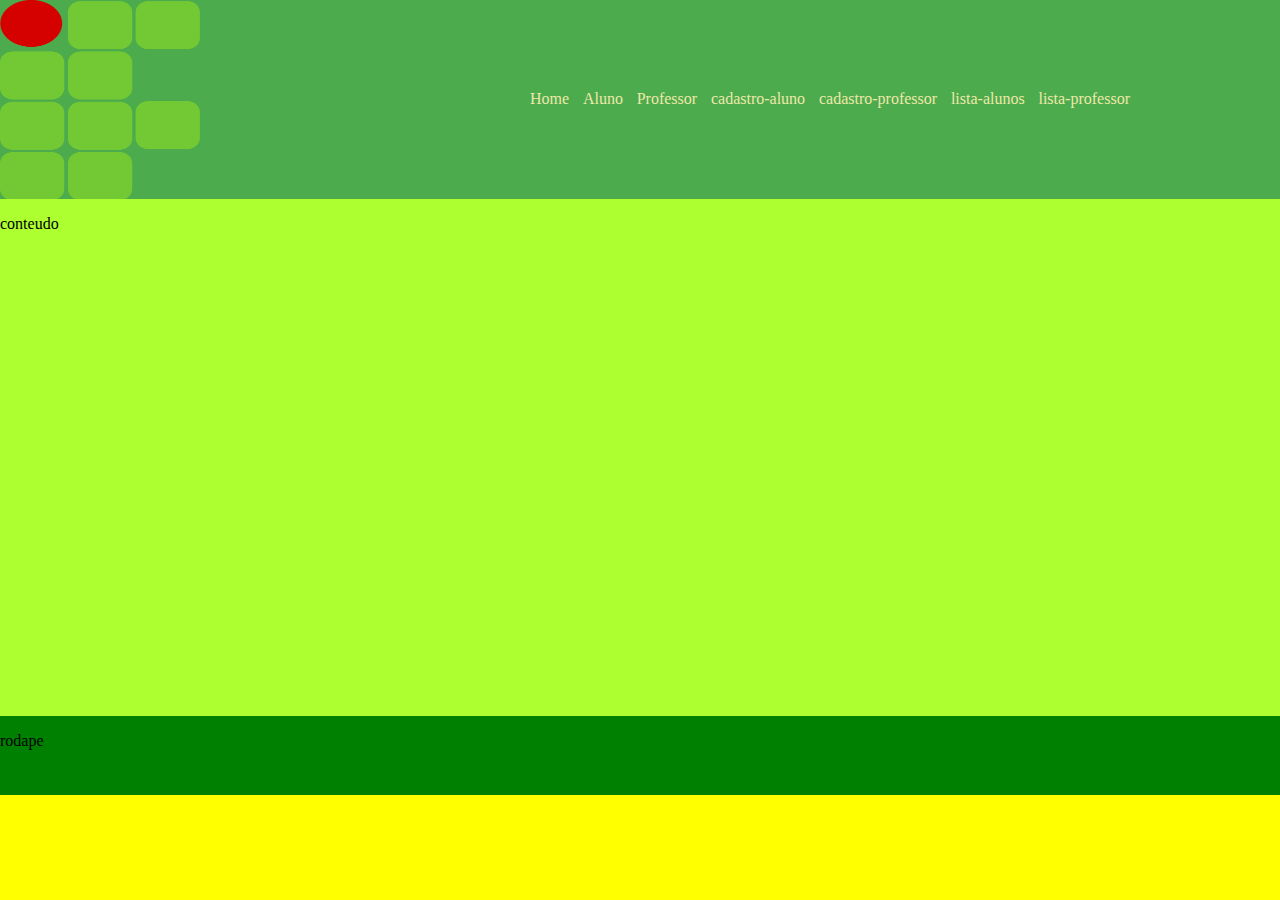
<file: sistema-aluno/index.html>
<!DOCTYPE html>
<html lang="en">
<head>
    <meta charset="UTF-8">
    <meta name="viewport" content="width=device-width, initial-scale=1.0">
    <title>Index Sistema Aluno</title>
    <link rel="stylesheet" href="styles.css">
</head>
<body>
    <header>
        <div>
            <img src="ifbaiano.png" alt="ifbaiano" class="dedo"></div>
        <nav>
            <a href="index.html">Home</a>
            <a href="aluno.html">Aluno</a>
            <a href="professor.html">Professor</a>
            <a href="cadastro-aluno.html">cadastro-aluno</a>
            <a href="cadastro-professor.html">cadastro-professor</a>
            <a href="lista-alunos.html">lista-alunos</a>
            <a href="lista-professor.html">lista-professor</a>

        </nav>
        <img src="ifbaiano.png" alt="ifbaiano" class="dedo">
    </header>
    <article class="main">
        <section><p>conteudo</p></section>
        <aside><p>lado</p></aside>
    </article>
    <footer><p>rodape</p></footer>

</body>
</html>
</file>
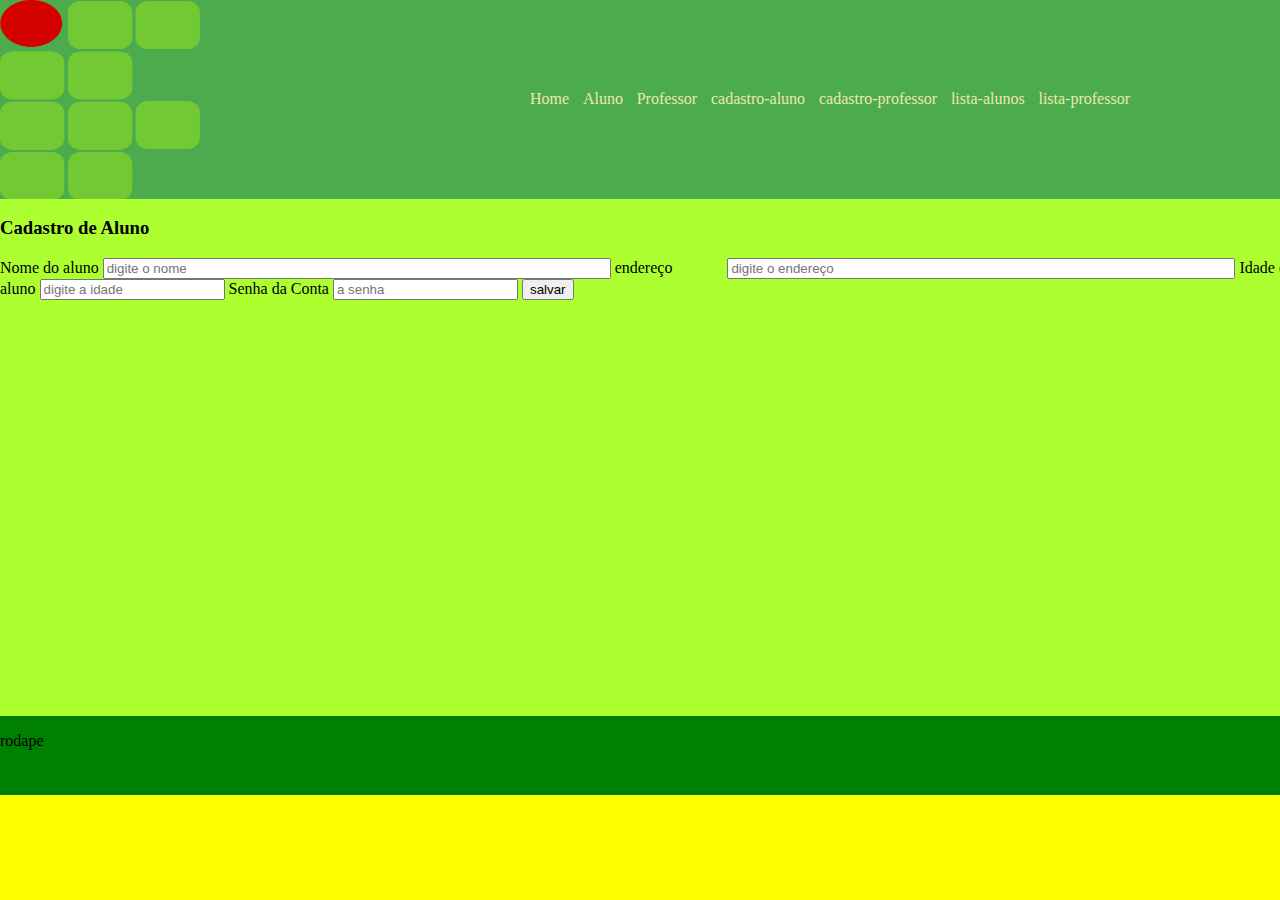
<file: sistema-aluno/aluno.html>
<!DOCTYPE html>
<html lang="en">
<head>
    <meta charset="UTF-8">
    <meta name="viewport" content="width=device-width, initial-scale=1.0">
    <title>Index Sistema Aluno</title>
    <link rel="stylesheet" href="styles.css">
</head>
<body>
    <header>
        <div>
            <img src="ifbaiano.png" alt="ifbaiano" class="dedo"></div>
        <nav>
            <a href="index.html">Home</a>
            <a href="aluno.html">Aluno</a>
            <a href="professor.html">Professor</a>
            <a href="cadastro-aluno.html">cadastro-aluno</a>
            <a href="cadastro-professor.html">cadastro-professor</a>
            <a href="lista-alunos.html">lista-alunos</a>
            <a href="lista-professor.html">lista-professor</a>
        </nav>
        <img src="ifbaiano.png" alt="ifbaiano" class="dedo">
    </header>
    <article class="main">
        <section> <h3>Cadastro de Aluno</h3>
            <form action="./aluno.html">
                <label for="name"> Nome do aluno</label>
                <input type="text" name="nome" id="nome" placeholder="digite o nome">
                
                <label for="endereco">endereço</label>
                <input type="text" name="endereco" id="endereco"placeholder="digite o endereço">

                <label for="idade"> Idade do aluno</label>
                <input type="number" name="idade" id="idade " placeholder="digite a idade">

                <label for="senha">Senha da Conta</label>
                <input type="password" name="senha" id="senha" placeholder="a senha">

                <input type="submit" value="salvar">
            </form>
    
        </section>
        <aside>
            <p>lado</p>
        </aside>
    </article>
    <footer><p>rodape</p></footer>
</body>
</html>
</file>
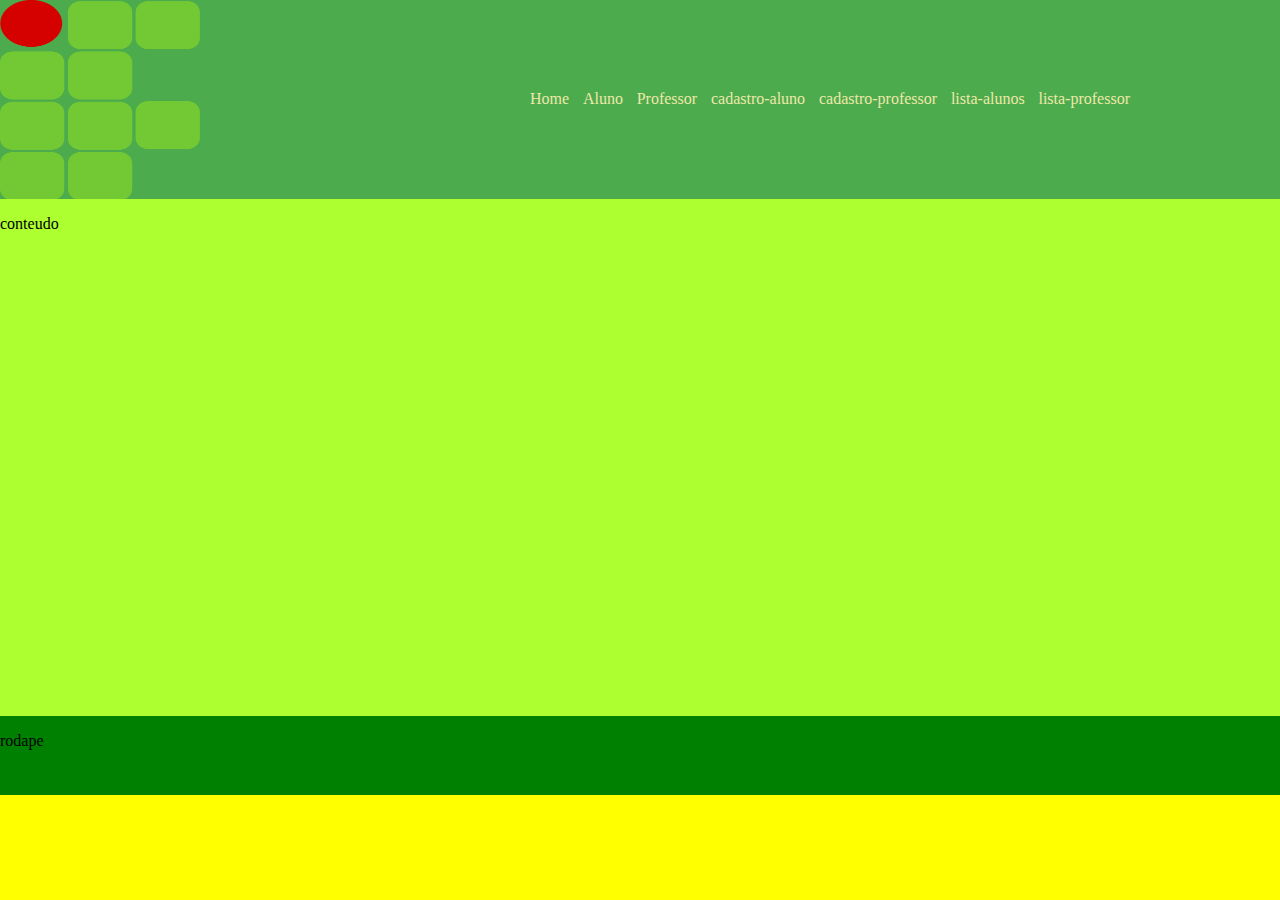
<file: sistema-aluno/cadastro-aluno.html>
<!DOCTYPE html>
<html lang="en">
<head>
    <meta charset="UTF-8">
    <meta name="viewport" content="width=device-width, initial-scale=1.0">
    <title>Index Sistema Aluno</title>
    <link rel="stylesheet" href="styles.css">
</head>
<body>
    <header>
        <div>
            <img src="ifbaiano.png" alt="ifbaiano" class="dedo"></div>
        <nav>
            <a href="index.html">Home</a>
            <a href="aluno.html">Aluno</a>
            <a href="professor.html">Professor</a>
            <a href="cadastro-aluno.html">cadastro-aluno</a>
            <a href="cadastro-professor.html">cadastro-professor</a>
            <a href="lista-alunos.html">lista-alunos</a>
            <a href="lista-professor.html">lista-professor</a>
        </nav>
        <img src="ifbaiano.png" alt="ifbaiano" class="dedo">
    </header>
    <article class="main">
        <section><p>conteudo</p></section>
        <aside><p>lado</p></aside>
    </article>
    <footer><p>rodape</p></footer>

</body>
</html>
</file>
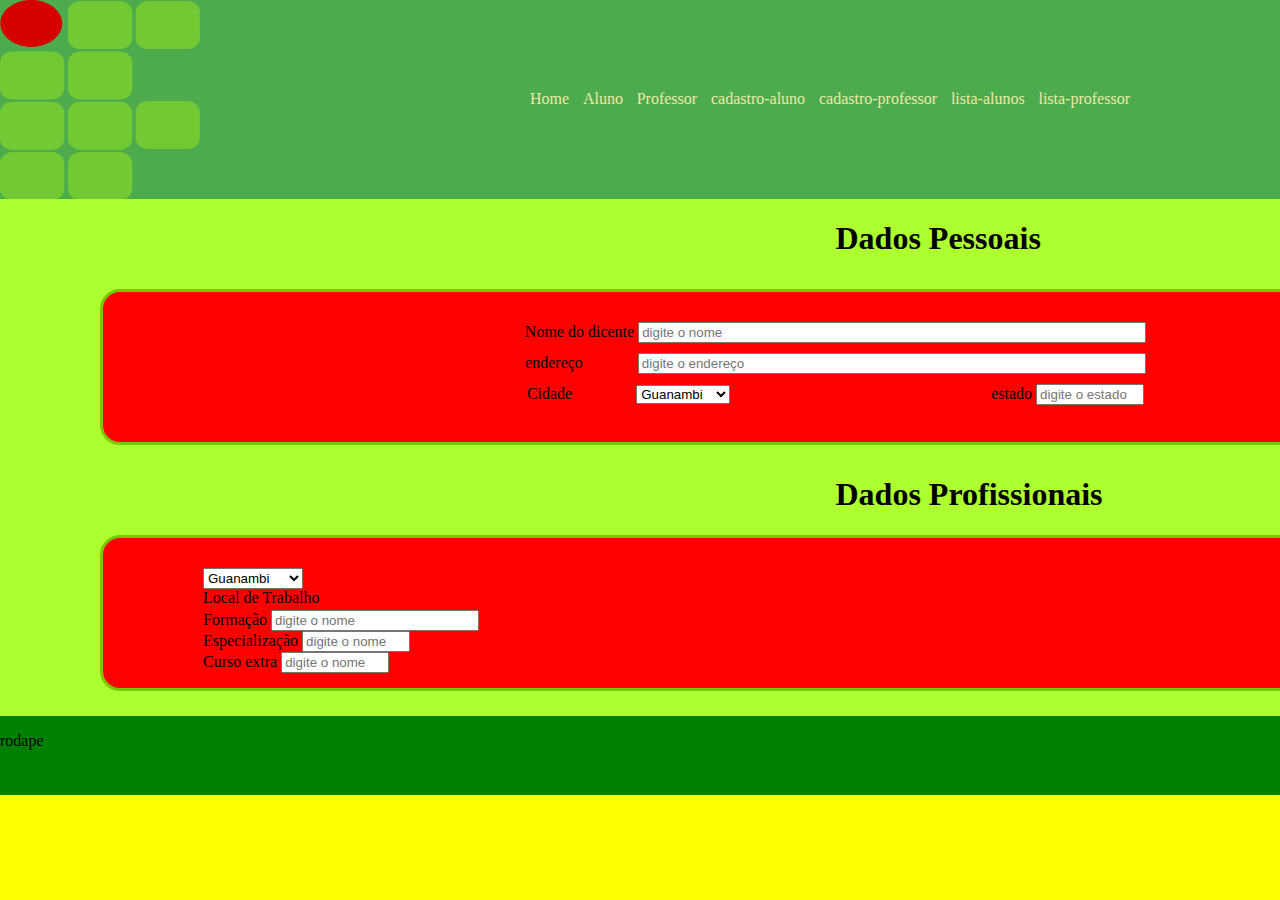
<file: sistema-aluno/cadastro-professor.html>
<!DOCTYPE html>
<html lang="en">
<head>
    <meta charset="UTF-8">
    <meta name="viewport" content="width=device-width, initial-scale=1.0">
    <title>Index Sistema Aluno</title>
    <link rel="stylesheet" href="styles.css">
</head>
<body>
    <header>
        <div>
            <img src="ifbaiano.png" alt="ifbaiano" class="dedo"></div>
        <nav>
            <a href="index.html">Home</a>
            <a href="aluno.html">Aluno</a>
            <a href="professor.html">Professor</a>
            <a href="cadastro-aluno.html">cadastro-aluno</a>
            <a href="cadastro-professor.html">cadastro-professor</a>
            <a href="lista-alunos.html">lista-alunos</a>
            <a href="lista-professor.html">lista-professor</a>
        </nav>
        <img src="ifbaiano.png" alt="ifbaiano" class="dedo">
    </header>
    <article class="main">
        <section>
            <div class="gr1">
                <div>
                    <h1 id="h1">Dados Pessoais</h1>
                </div>
                <div class="personal-data">
                    <div class="dd1">
                        <label for="name"> Nome do dicente</label>
                        <input type="text" name="nome" id="nome" placeholder="digite o nome">
                    </div>
                    <div class="dd2">    
                        <label for="endereco">endereço</label>
                        <input type="text" name="endereco" id="endereco"placeholder="digite o endereço">
                    </div>
                    <div class="dd3">
                        <label for="cidade">Cidade</label>
                    <select id="cidade" name="cidade">
                        <option value="audi">Guanambi</option>
                        <option value="fiat">Iuiu</option>
                        <option value="volvo">Candiba</option>
                        <option value="saab">Cana-Brava</option>
                        <option value="audi">Salvador</option>
                        <option value="audi">Conquista</option>
                    </select>

                        <label for="name">estado</label>
                        <input type="text" name="estado" id="estado" placeholder="digite o estado">
                    </div>    
                </div>
                <div>
                    <h1 class="h1">Dados Profissionais</h1>
                </div>
                <div class="professional-data">
                    <div class="pica">
                        <label for="trabalho">Local de Trabalho</label>
                        <select id="trabalho" name="trabalho">
                            <option value="Guanambi">Guanambi</option>
                            <option value="Iuiu">Iuiu</option>
                            <option value="Candiba">Candiba</option>
                            <option value="Cana-Brava">Cana-Brava</option>
                            <option value="Salvador">Salvador</option>
                            <option value="Conquista">Conquista</option>
                        </select>
                        <div class="b1">
                            <label for="formação"> Formação</label>
                            <input type="text" name="formação" id="formação" placeholder="digite o nome">
                        </div>
                        <div class="b2">
                            <label for="especialização"> Especialização</label>
                            <input type="text" name="especialização" id="especialização" placeholder="digite o nome">
                        </div>
                        <div class="b3">
                            <label for="curso-extra"> Curso extra</label>
                            <input type="text" name="curso-extra" id="curso-extra" placeholder="digite o nome">
                        </div>
                    </div>
                    
                </div>
            </div>     
        </section>
    </article>
    <footer><p>rodape</p></footer>
    
</body>
</html>
</file>
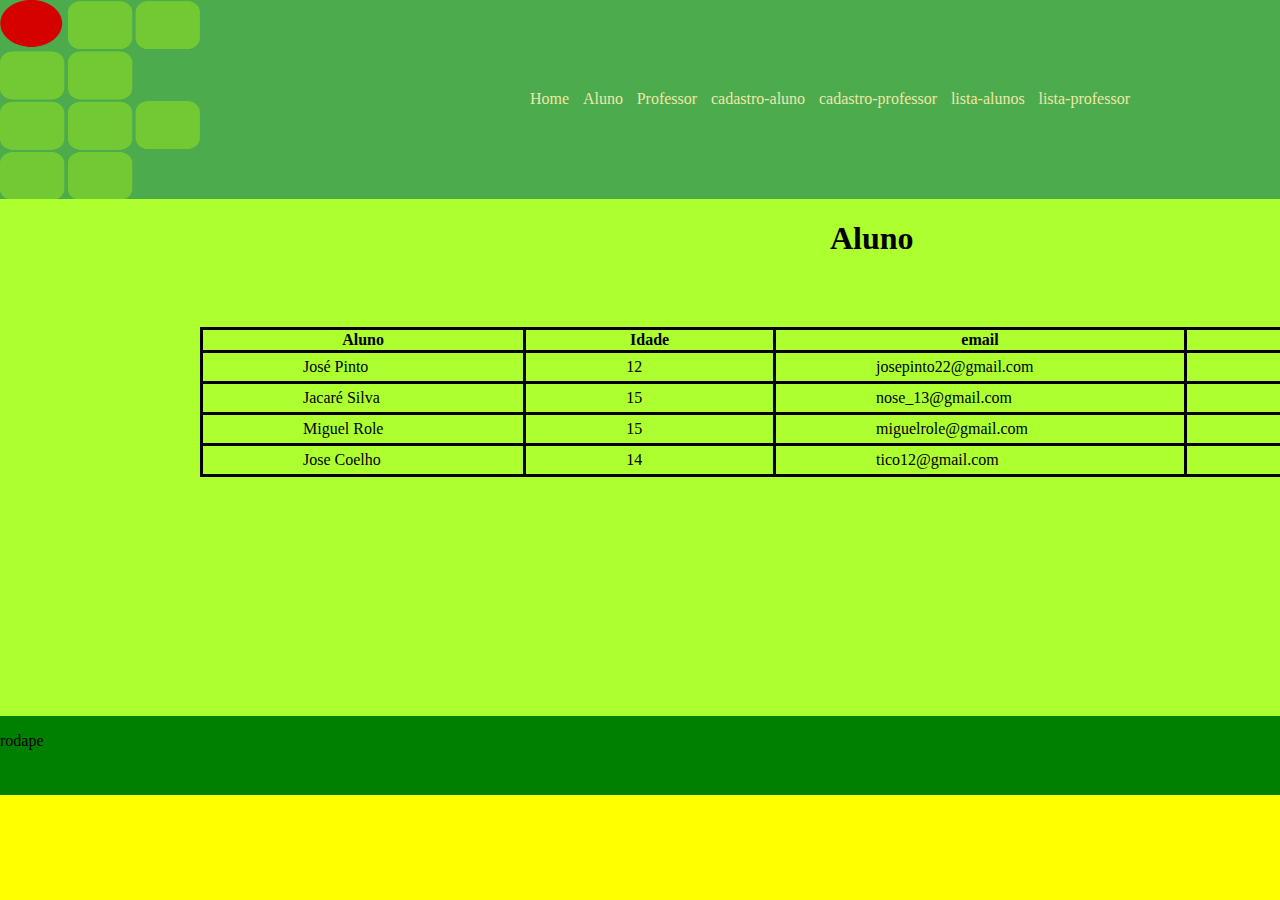
<file: sistema-aluno/lista-alunos.html>
<!DOCTYPE html>
<html lang="en">
<head>
    <meta charset="UTF-8">
    <meta name="viewport" content="width=device-width, initial-scale=1.0">
    <title>Index Sistema Aluno</title>
    <link rel="stylesheet" href="styles.css">
</head>
<body>
    <header>
        <div>
            <img src="ifbaiano.png" alt="ifbaiano" class="dedo"></div>
        <nav>
            <a href="index.html">Home</a>
            <a href="aluno.html">Aluno</a>
            <a href="professor.html">Professor</a>
            <a href="cadastro-aluno.html">cadastro-aluno</a>
            <a href="cadastro-professor.html">cadastro-professor</a>
            <a href="lista-alunos.html">lista-alunos</a>
            <a href="lista-professor.html">lista-professor</a>
        </nav>
        <img src="ifbaiano.png" alt="ifbaiano" class="dedo">
    </header>
    <article class="main">
        <section>

            <h1>Aluno</h1>
            <table>
                <tr>
                    <th>Aluno</th>
                    <th>Idade</th>
                    <th>email</th>
                    <th>cpf</th>
                </tr>    
                <tr>
                    <td>José Pinto</td>
                    <td>12</td>
                    <td>josepinto22@gmail.com</td>
                    <td>12489038928</td>

                </tr>
                <tr>
                    <td>Jacaré Silva</td>
                    <td>15</td>
                    <td>nose_13@gmail.com</td>
                    <td>1847591497</td>
                </tr>
                <tr>
                    <td>Miguel Role</td>
                    <td>15</td>
                    <td>miguelrole@gmail.com</td>
                    <td>01948571910</td>
                </tr>
                <tr>
                    <td>Jose Coelho</td>
                    <td>14</td>
                    <td>tico12@gmail.com</td>
                    <td>203984757381</td>
                </tr>
            </table>       
        </section>
    </article>
    <footer><p>rodape</p></footer>

</body>
</html>
</file>
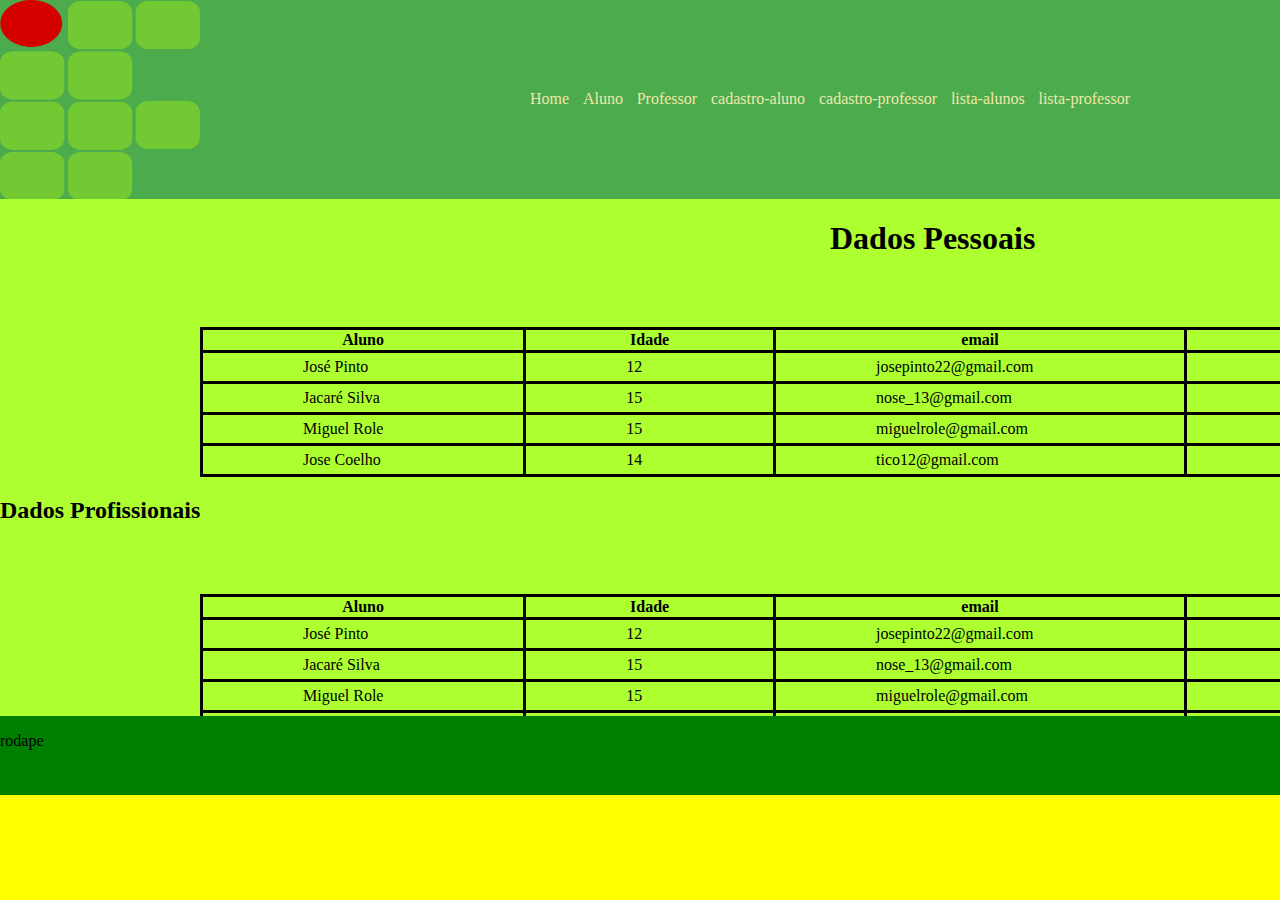
<file: sistema-aluno/lista-professor.html>
<!DOCTYPE html>
<html lang="en">
<head>
    <meta charset="UTF-8">
    <meta name="viewport" content="width=device-width, initial-scale=1.0">
    <title>Index Sistema Aluno</title>
    <link rel="stylesheet" href="styles.css">
</head>
<body>
    <header>
        <div>
            <img src="ifbaiano.png" alt="ifbaiano" class="dedo"></div>
        <nav>
            <a href="index.html">Home</a>
            <a href="aluno.html">Aluno</a>
            <a href="professor.html">Professor</a>
            <a href="cadastro-aluno.html">cadastro-aluno</a>
            <a href="cadastro-professor.html">cadastro-professor</a>
            <a href="lista-alunos.html">lista-alunos</a>
            <a href="lista-professor.html">lista-professor</a>
        </nav>
        <img src="ifbaiano.png" alt="ifbaiano" class="dedo">
    </header>
    <article class="main">
        <section>

            <h1>Dados Pessoais</h1>
            <table>
                <tr>
                    <th>Aluno</th>
                    <th>Idade</th>
                    <th>email</th>
                    <th>cpf</th>
                </tr>    
                <tr>
                    <td>José Pinto</td>
                    <td>12</td>
                    <td>josepinto22@gmail.com</td>
                    <td>12489038928</td>

                </tr>
                <tr>
                    <td>Jacaré Silva</td>
                    <td>15</td>
                    <td>nose_13@gmail.com</td>
                    <td>1847591497</td>
                </tr>
                <tr>
                    <td>Miguel Role</td>
                    <td>15</td>
                    <td>miguelrole@gmail.com</td>
                    <td>01948571910</td>
                </tr>
                <tr>
                    <td>Jose Coelho</td>
                    <td>14</td>
                    <td>tico12@gmail.com</td>
                    <td>203984757381</td>
                </tr>
            </table>      
            <h2>Dados Profissionais</h2> 
            <table>
                <tr>
                    <th>Aluno</th>
                    <th>Idade</th>
                    <th>email</th>
                    <th>cpf</th>
                </tr>    
                <tr>
                    <td>José Pinto</td>
                    <td>12</td>
                    <td>josepinto22@gmail.com</td>
                    <td>12489038928</td>

                </tr>
                <tr>
                    <td>Jacaré Silva</td>
                    <td>15</td>
                    <td>nose_13@gmail.com</td>
                    <td>1847591497</td>
                </tr>
                <tr>
                    <td>Miguel Role</td>
                    <td>15</td>
                    <td>miguelrole@gmail.com</td>
                    <td>01948571910</td>
                </tr>
                <tr>
                    <td>Jose Coelho</td>
                    <td>14</td>
                    <td>tico12@gmail.com</td>
                    <td>203984757381</td>
                </tr>
            </table>      
        </section>
    </article>
    <footer><p>rodape</p></footer>

</body>
</html>
</file>
<file: sistema-aluno/styles.css>
body{
    height: 795px;
    width: 1660px;
    background-color: yellow;
    display: grid;
    grid-template-areas: 
    "cabeçalho"
    "conteudo"
    "rodape";
    grid-template-columns: 100%;
    grid-template-rows: 25% 65% 10%;
    margin: 0px;
}
header{
    display: flex;
    justify-content: space-between;
    grid-area: cabeçalho;
    background-color: rgb(76, 171, 76);
}
header img{
    height: 200px;
    width: 200px;

}
nav{
    display: flex;
    justify-content: space-between;
    align-items: center;
    width: 600px;
}
a {
    color: palegoldenrod;
    text-decoration: none;
    
}
a:hover{
    color: gold;
    text-decoration: none;
    background-color: gray;
}

.main{
    grid-area: conteudo;
    display: flex;
    justify-content: space-between;
}
article aside{
flex: 1;
    background-color: rgb(29, 220, 29);
    width: 20%;
}
article section{
flex: 4;
    background-color: greenyellow;
}
footer{
    grid-area: rodape;
    background-color: green;
}
table, th, td{
    border: solid black 3px;
    border-collapse: collapse;
}
table{
    width: 80%;
    margin: 10px 200px;
    margin-top: 70px;
}
td{
    padding: 5px 100px;
}

article section h1{
    margin-left:50%;
}
.gr1{
    height: 200px;
    display: grid;
    grid-template-areas: "h1"
                         "di1"
                         "h2"
                         "di2";
    grid-template-columns:100%;
    grid-template-rows:1fr 10fr 1fr 10fr;                     
}
#h1{
    grid-area: h1;
}
.h1{
    grid-area: h2;
}
.personal-data{
    background-color: red;
    height: 120px;
    width: 88%;
    margin: 10px 100px;
    text-align: center;
    grid-area: di1;
    padding-top: 30px;
    border: rgb(121, 201, 0) solid;
    border-radius: 20px;
}
.professional-data{
    background-color: red;
    height: 120px;
    width: 88%;
    margin: 0px 100px;
    grid-area: di2;
    padding-top: 30px;
    border: rgb(121, 201, 0) solid;
    border-radius: 20px;
}
.dd1{
    width: 1465px;
}
.dd2{
    width: 1465px;
    padding-top: 10px;
}
.dd3{
    width: 1465px;
    padding-top: 10px;
}
#nome{
    width: 500px;
}
#endereco{
    width: 500px;
    margin-left: 51px;
}
#cidade{
    margin-right: 257px;
    margin-left:60px ;

}
#estado{
    width: 100px;
}

.pica{
    width: 700px;
    margin-left: 100px;
    display: grid;
    grid-template-areas: "tra"
                         "for"
                         "esp"
                         "cex";
                         
    grid-template-rows: 1fr 1fr 1fr 1fr;
    grid-template-areas: 100%;                     
}
#formação{
    grid-area: for;
    width: 200px;

}
#trabalho{
    grid-area: tra;
    width: 100px;

}
#especialização{
    grid-area: esp;
    width: 100px;

}
#curso-extra{
    grid-area: cex;
    width: 100px;

}
</file>
